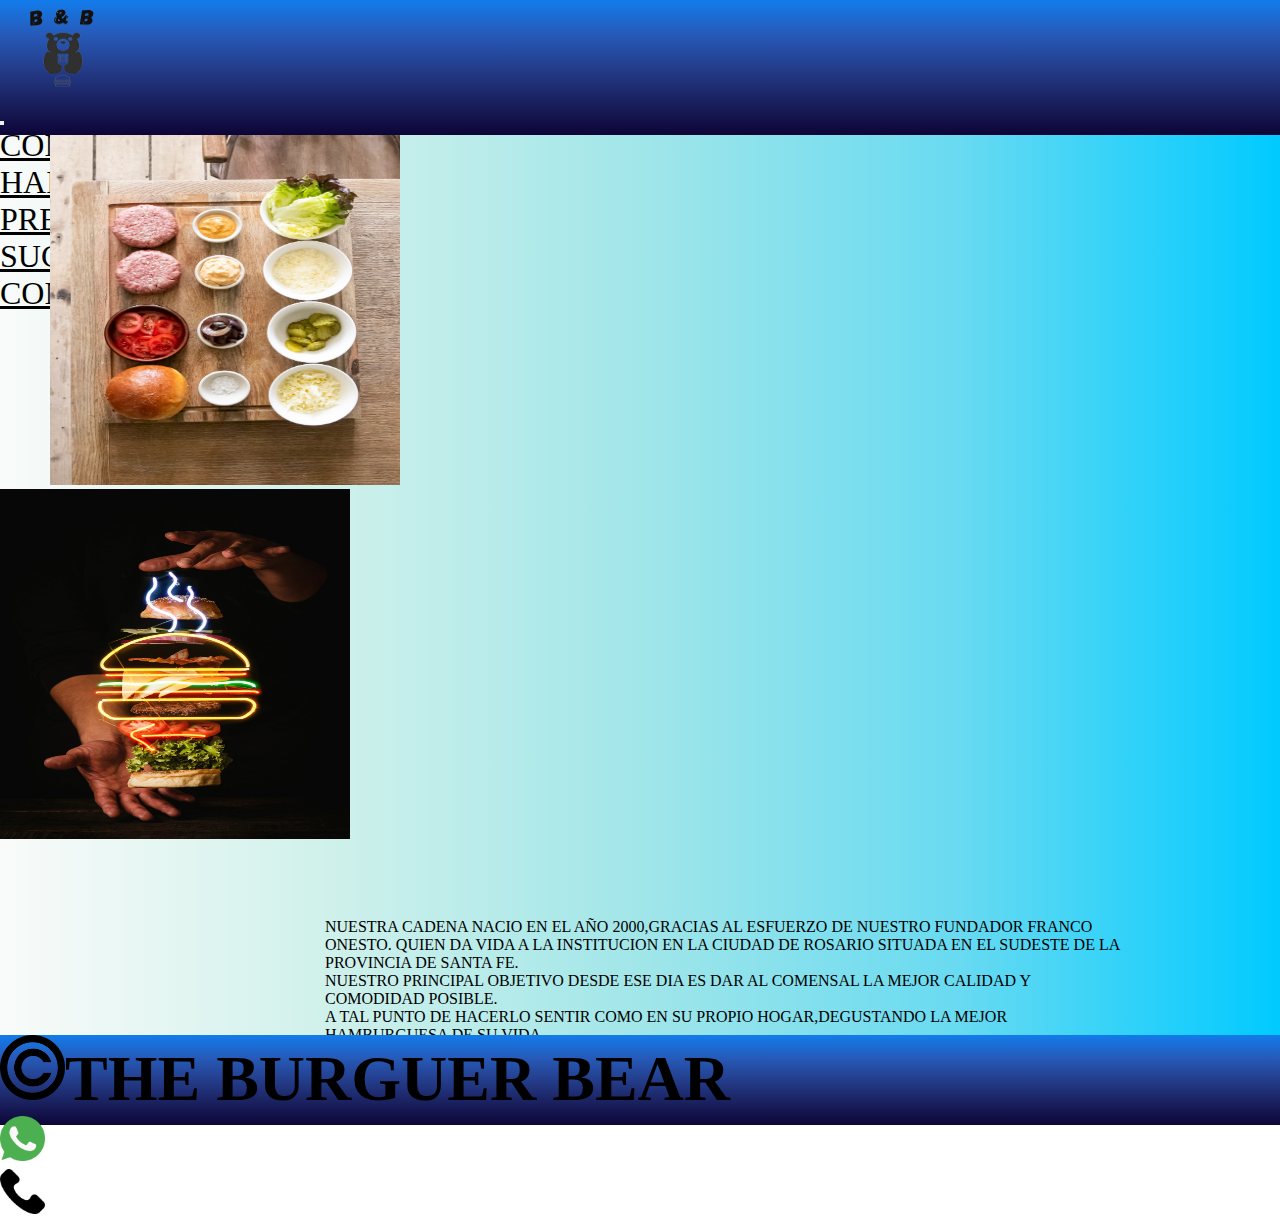
<file: pages/conocenos.html>
<!DOCTYPE html>
<html lang="es">
<head>
    <meta charset="UTF-8">
    <meta http-equiv="X-UA-Compatible" content="IE=edge">
    <meta name="viewport" content="width=device-width, initial-scale=1.0">
    <link rel="stylesheet"href="https://cdnjs.cloudflare.com/ajax/libs/animate.css/4.1.1/animate.min.css"/>
    <link href="https://cdn.jsdelivr.net/npm/bootstrap@5.2.3/dist/css/bootstrap.min.css" rel="stylesheet" integrity="sha384-rbsA2VBKQhggwzxH7pPCaAqO46MgnOM80zW1RWuH61DGLwZJEdK2Kadq2F9CUG65" crossorigin="anonymous">
    <link rel="stylesheet" href="../css/style.css">
    <title>THE BURGUEAR BEAR</title>
</head>
<body>
  <header class="conteiner-fluid">
      <div id="header" class="row">
        <div class="col-3">
        <a href="../index.html"><img class="imgLogo" 
          src="../assets/images/logo-principal.png" 
          alt="logo" width="125px" height="105px"></a>  
        </div>
        <nav class="navbar navbar-expand-md col-xxl-9">
          <div class="container-fluid">
            <button class="navbar-toggler" type="button" data-bs-toggle="collapse" data-bs-target="#navbarNav" aria-controls="navbarNav" aria-expanded="false" aria-label="Toggle navigation">
              <span class="navbar-toggler-icon"></span>
            </button>
            <div class="collapse navbar-collapse" id="navbarNav">
              <ul class="navbar-nav">
                <li class="nav-item">
                  <a class="nav-link" href="../pages/conocenos.html">CONOCENOS</a>
                </li>
                <li class="nav-item">
                  <a class="nav-link" href="../pages/hamburguesas.html">HAMBURGUESAS</a>
                </li>
                <li class="nav-item">
                  <a class="nav-link" href="../pages/pedidos.html">PRECIOS</a>
                </li>
                <li class="nav-item">
                  <a class="nav-link" href="../pages/sucursales.html">SUCURSALES</a>
                </li>
                <li class="nav-item">
                  <a class="nav-link" href="../pages/contactenos.html">CONTACTENOS</a>
                </li>
              </ul>
            </div>
          </div>
        </nav>
  </header>
  <main class="conteiner-fluid">
    <div id="main" class="row">
    <section>
      <div class="col"><img src="../assets/images/pexels-geraud-pfeiffer-6605785.jpg" class="rounded float-start animate__animated  animate__flash img__der img-fluid" alt="publicidad1" height="350px" width="350px"></div>
      <div class="col"><img src="../assets/images/burger-gd0bf9c256_1920.jpg" class="rounded float-end animate__animated  animate__flash img__izq img-fluid" alt="publicidad2" height="350px" width="350px"></div>
      <div class="col card">
        <p class="h5">NUESTRA CADENA NACIO EN EL AÑO 2000,GRACIAS AL ESFUERZO DE NUESTRO FUNDADOR FRANCO ONESTO.
          QUIEN DA VIDA A LA INSTITUCION EN LA CIUDAD DE ROSARIO SITUADA EN EL SUDESTE DE LA PROVINCIA DE SANTA FE.<br>
          NUESTRO PRINCIPAL OBJETIVO DESDE ESE DIA ES DAR AL COMENSAL LA MEJOR CALIDAD Y COMODIDAD POSIBLE.<br>
          A TAL PUNTO DE HACERLO SENTIR COMO EN SU PROPIO HOGAR,DEGUSTANDO LA MEJOR HAMBURGUESA DE SU VIDA.<br>
          NUESTRO MAYOR FUERTE ES LA RAPIDEZ,EN MENOS DE 5 MINUTOS YA TENES LISTO TU MENU.</p>
      </div>
  </section>
  <section>
    <div class="col"><img src="../assets/images/pexels-norma-mortenson-4393667.jpg" class="rounded float-start animate__animated  animate__shakeY img__der img-fluid" alt="publicidad3" height="350px" width="350px"></div>
    <div class="col"><img src="../assets/images/pexels-jonathan-borba-3877675.jpg" class="rounded float-end animate__animated  animate__shakeY img__izq img-fluid" alt="publicidad4" height="350px" width="350px"></div>
    <div class="col card">
      <p class="h5">QUEREMOS LO MEJOR PARA NUESTROS CLIENTES <br> POR LO TANTO NOS PREOCUPA MUCHO LA CALIDAD DE NUESTRO PRODUCTO.<br>
        ES POR ESO QUE ELEGIMOS "SWIFT".<br> QUIEN NOS PROVEE DE LAS MEJORES HAMBURGUESAS<br> ELABORADAS CON CORTES DE CARNE 100% SELECCIONADOS,<br> TIERNOS Y DE EXCELENTE SABOR TÍPICO DE LAS PAMPAS ARGENTINAS<br> QUE GARANTIZAN UN PRODUCTO DE ALTÍSIMA CALIDAD<br> CON LOS MÁS EXIGENTES CONTROLES.<br>
        TODAS LAS HORTALIZAS,HARINAS E EMBUTIDOS UTILIZADOS SON PREMIUM Y SE NOS PROVEEN A DIARIO<br>PARA PODER BRINDAR UN ACOMPAÑAMIENTO FRESCO.
    </p> 
    </div>
</section>
    </div>
  </main>
    <footer class="conteiner-fluid">
      <div id="footer" class="row">
        <div class="d-flex justify-content-center mover ">
          <section><h1><img src="../assets/images/simbolo-de-copyright.png" alt="Copy" width="65px" height="65px">THE BURGUER BEAR</h1></section>
          <section>
            <ul class="d-flex section__decoration">
            <li><a class="btn btn-disabled" href="https://api.whatsapp.com/send?phone=543413361335&text=QUE%20BURGUER%20VAS%20A%20PEDIR?" role="button"><img src="../assets/images/whatsapp.png" alt="wsp" height="45px" width="45px"></a></li>
            <li><a class="btn btn-disabled" href="../pages/contactenos.html" role="button"><img src="../assets/images/llamada-telefonica.png" alt="tel" height="45px" width="45px"></a></li>
          </ul>
        </section>
        </div>
    </footer>
    
 
</body>
</html>
</file>
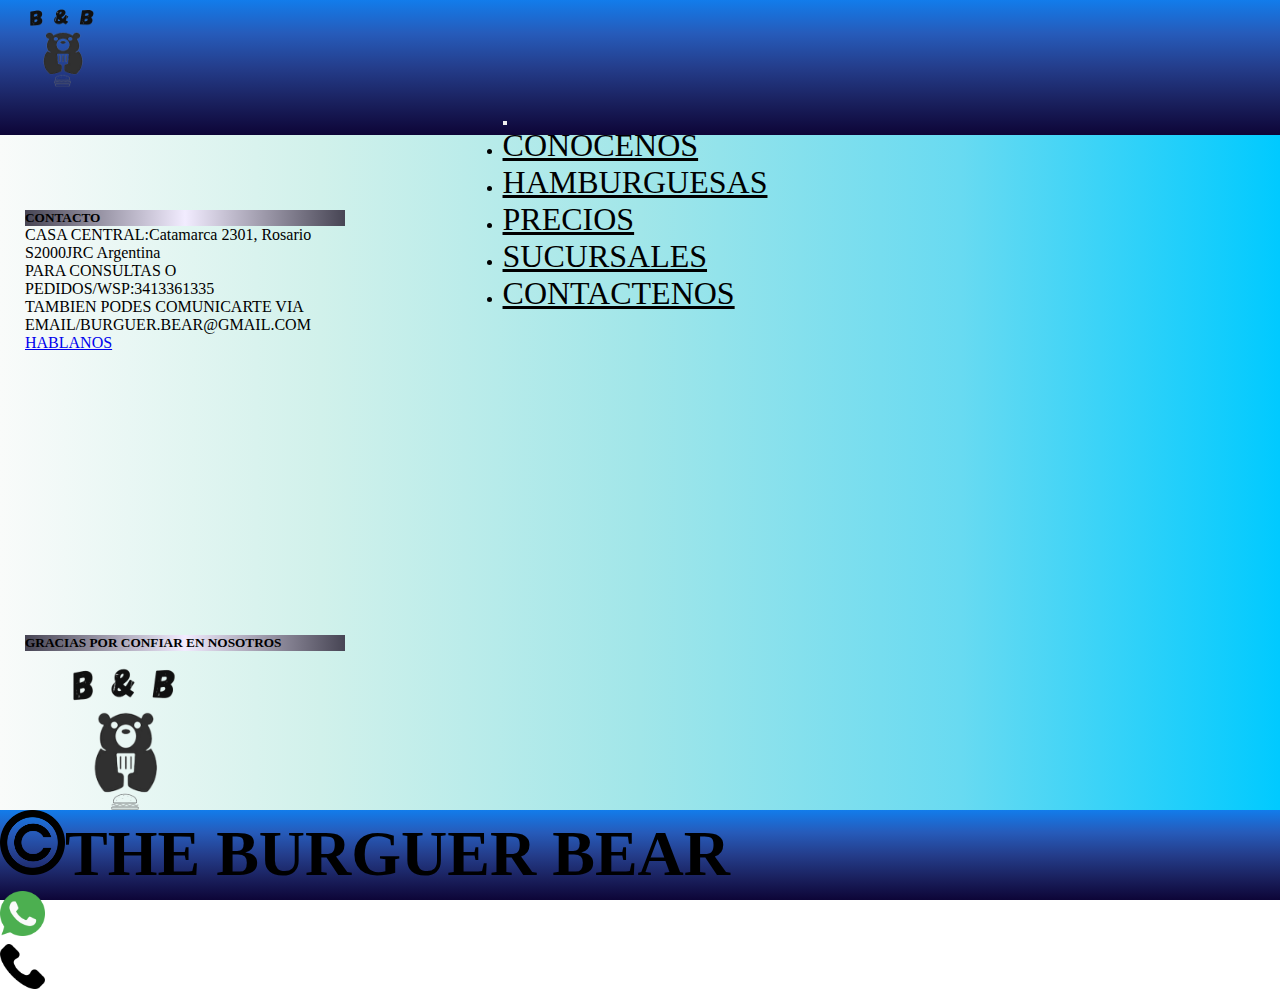
<file: pages/contactenos.html>
<!DOCTYPE html>
<html lang="es">
<head>
    <meta charset="UTF-8">
    <meta http-equiv="X-UA-Compatible" content="IE=edge">
    <meta name="viewport" content="width=device-width, initial-scale=1.0">
    <link href="https://cdn.jsdelivr.net/npm/bootstrap@5.2.3/dist/css/bootstrap.min.css" rel="stylesheet" integrity="sha384-rbsA2VBKQhggwzxH7pPCaAqO46MgnOM80zW1RWuH61DGLwZJEdK2Kadq2F9CUG65" crossorigin="anonymous">
    <link rel="stylesheet" href="../css/style.css">
    <title>THE BURGUEAR BEAR</title>
</head>
<body id="body__principal">
  <header class="conteiner-fluid">
      <div id="header" class="row">
        <div class="col-xxl-3">
        <a href="../index.html"><img class="imgLogo" 
          src="../assets/images/logo-principal.png" 
          alt="logo" width="125px" height="105px"></a>  
        </div>
        <nav class="navbar navbar-expand-xl col-xxl-9">
          <div class="container-fluid">
            <button class="navbar-toggler" type="button" data-bs-toggle="collapse" data-bs-target="#navbarNav" aria-controls="navbarNav" aria-expanded="false" aria-label="Toggle navigation">
              <span class="navbar-toggler-icon"></span>
            </button>
            <div class="collapse navbar-collapse" id="navbarNav">
              <ul class="navbar-nav">
                <li class="nav-item">
                  <a class="nav-link" href="../pages/conocenos.html">CONOCENOS</a>
                </li>
                <li class="nav-item">
                  <a class="nav-link" href="../pages/hamburguesas.html">HAMBURGUESAS</a>
                </li>
                <li class="nav-item">
                  <a class="nav-link" href="../pages/pedidos.html">PRECIOS</a>
                </li>
                <li class="nav-item">
                  <a class="nav-link" href="../pages/sucursales.html">SUCURSALES</a>
                </li>
                <li class="nav-item">
                  <a class="nav-link" href="../pages/contactenos.html">CONTACTENOS</a>
                </li>
              </ul>
            </div>
          </div>
        </nav>
  </header>
  <main id="main__principal" class="conteiner-fluid">
    <section id="contacto" class="row">  
    <div id="recuadro" class="card caja col" style="width: 25%">
        <div class="card-body">
          <h5 class="card-title text-center h3 contenedor">CONTACTO</h5>
          <p class="card-text h4">CASA CENTRAL:Catamarca 2301, Rosario S2000JRC Argentina</p>
          <p class="card-text h4">PARA CONSULTAS O PEDIDOS/WSP:3413361335</p>
          <p class="card-text h4">TAMBIEN PODES COMUNICARTE VIA EMAIL/BURGUER.BEAR@GMAIL.COM</p>
          <a href="https://api.whatsapp.com/send?phone=543413361335&text=QUE%20BURGUER%20VAS%20A%20PEDIR?" class="btn btn-outline-dark btn-lg">HABLANOS</a>
        </div>
      </div>
    <div class="card caja col" style="width: 25%">
      <div id="recuadro2" class="card-body">
        <h5 class="card-title text-center h1 contenedor">GRACIAS POR CONFIAR EN NOSOTROS</h5>
        <img src="../assets/images/logo-principal.png" class="img-fluid" alt="logo" height="200px" width="200px">
    </div>
  </section>
    <div id="comunicacion" class="mb-3 col form">
      <label for="exampleFormControlInput1" class="form-label">INGRESE SU EMAIL</label>
      <input type="email" class="form-control" id="exampleFormControlInput1" placeholder="name@example.com">
    <div class="mb-3 col" style="width: 100%">
      <label for="exampleFormControlTextarea1" class="form-label">DEJE SU MENSAJE</label>
      <textarea class="form-control" id="exampleFormControlTextarea1" rows="3"></textarea>
    </div>
  </div>
  </main>
    <footer class="conteiner-fluid">
      <div id="footer" class="row">
        <div class="d-flex justify-content-center mover ">
          <section><h1><img src="../assets/images/simbolo-de-copyright.png" alt="Copy" width="65px" height="65px">THE BURGUER BEAR</h1></section>
          <section>
            <ul class="d-flex section__decoration">
            <li><a class="btn btn-disabled" href="https://api.whatsapp.com/send?phone=543413361335&text=QUE%20BURGUER%20VAS%20A%20PEDIR?" role="button"><img src="../assets/images/whatsapp.png" alt="wsp" height="45px" width="45px"></a></li>
            <li><a class="btn btn-disabled" href="../pages/contactenos.html" role="button"><img src="../assets/images/llamada-telefonica.png" alt="tel" height="45px" width="45px"></a></li>
          </ul>
        </section>
        </div>
    </footer>
    <script src="https://cdn.jsdelivr.net/npm/bootstrap@5.2.3/dist/js/bootstrap.bundle.min.js" integrity="sha384-kenU1KFdBIe4zVF0s0G1M5b4hcpxyD9F7jL+jjXkk+Q2h455rYXK/7HAuoJl+0I4" crossorigin="anonymous"></script>
</body>
</html>
</file>
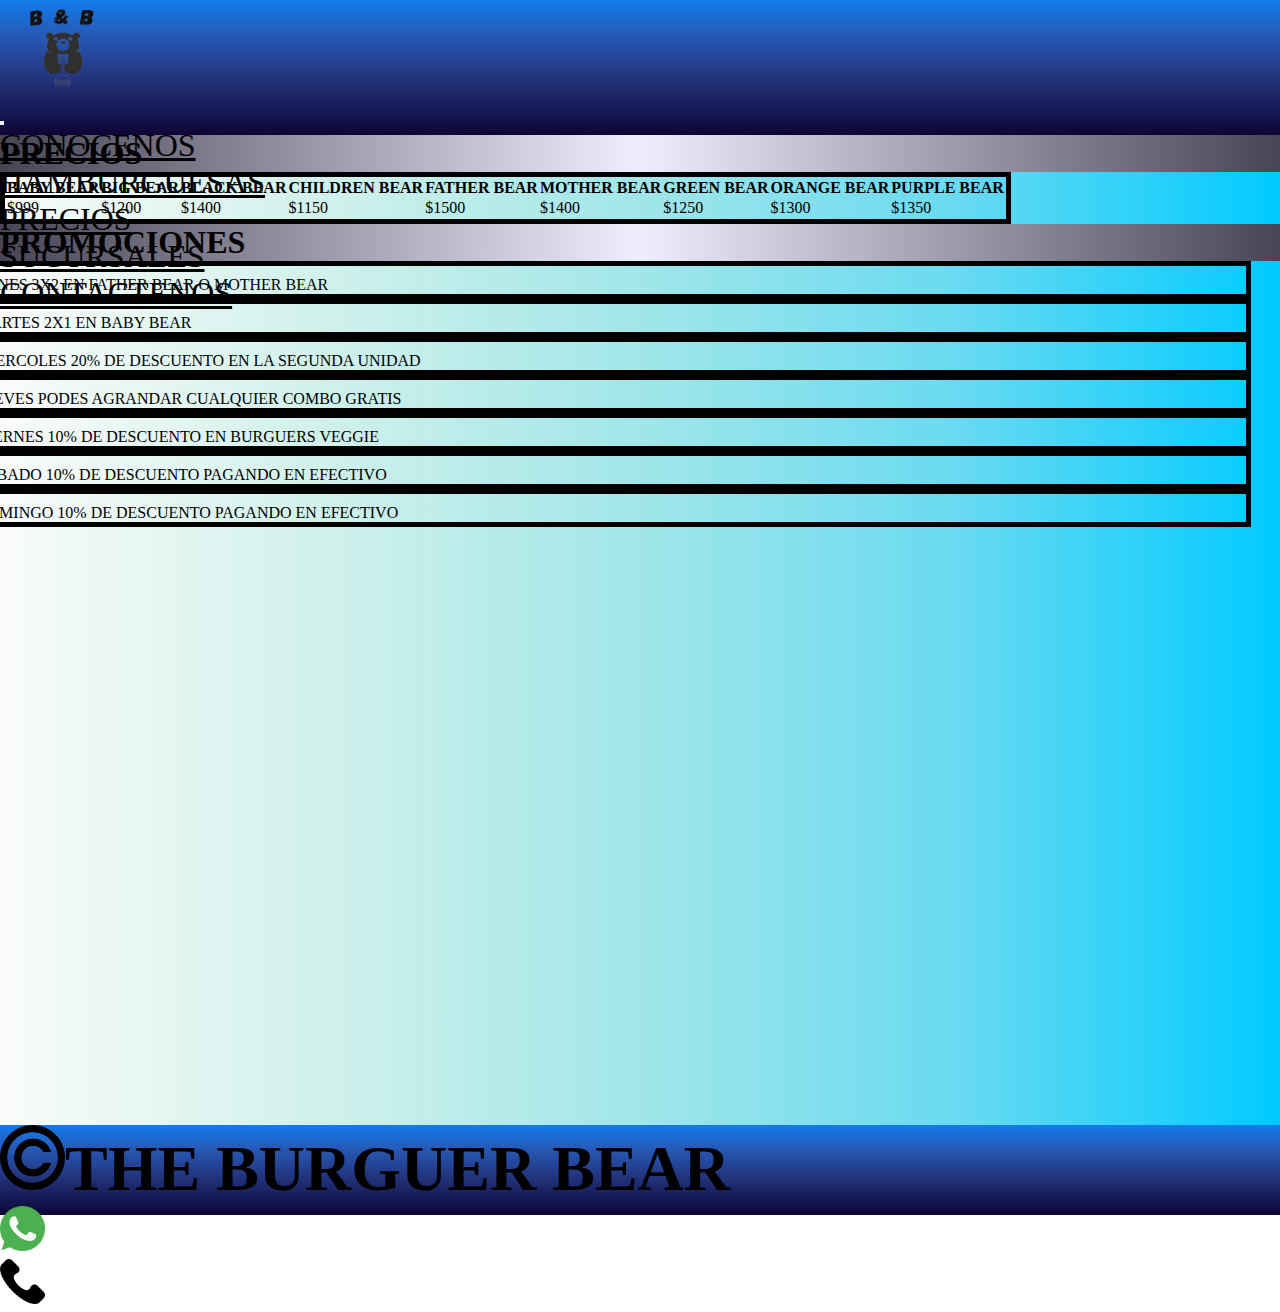
<file: pages/pedidos.html>
<!DOCTYPE html>
<html lang="es">
<head>
    <meta charset="UTF-8">
    <meta http-equiv="X-UA-Compatible" content="IE=edge">
    <meta name="viewport" content="width=device-width, initial-scale=1.0">
    <link href="https://cdn.jsdelivr.net/npm/bootstrap@5.2.3/dist/css/bootstrap.min.css" rel="stylesheet" integrity="sha384-rbsA2VBKQhggwzxH7pPCaAqO46MgnOM80zW1RWuH61DGLwZJEdK2Kadq2F9CUG65" crossorigin="anonymous">
    <link rel="stylesheet" href="../css/style.css">
    <title>THE BURGUEAR BEAR</title>
</head>
<body id="body__precios">
  <header class="conteiner-fluid">
      <div id="header" class="row">
        <div class="col-3">
        <a href="../index.html"><img class="imgLogo" 
          src="../assets/images/logo-principal.png" 
          alt="logo" width="125px" height="105px"></a>  
        </div>
        <nav class="navbar navbar-expand-lg col-9">
          <div class="container-fluid">
            <button class="navbar-toggler" type="button" data-bs-toggle="collapse" data-bs-target="#navbarNav" aria-controls="navbarNav" aria-expanded="false" aria-label="Toggle navigation">
              <span class="navbar-toggler-icon"></span>
            </button>
            <div class="collapse navbar-collapse" id="navbarNav">
              <ul class="navbar-nav">
                <li class="nav-item">
                  <a class="nav-link" href="../pages/conocenos.html">CONOCENOS</a>
                </li>
                <li class="nav-item">
                  <a class="nav-link" href="../pages/hamburguesas.html">HAMBURGUESAS</a>
                </li>
                <li class="nav-item">
                  <a class="nav-link" href="../pages/pedidos.html">PRECIOS</a>
                </li>
                <li class="nav-item">
                  <a class="nav-link" href="../pages/sucursales.html">SUCURSALES</a>
                </li>
                <li class="nav-item">
                  <a class="nav-link" href="../pages/contactenos.html">CONTACTENOS</a>
                </li>
              </ul>
            </div>
          </div>
        </nav>
  </header>
  <main id="main__precios" class="contenedor-fluid">
    <div><h1 class="text-center display-1 contenedor">PRECIOS
    </h1></div>
   <table class="table">
  <thead>
    <tr>
      <th scope="col">BABY BEAR</th>
      <th scope="col">BIG BEAR</th>
      <th scope="col">BLACK BEAR</th>
      <th scope="col">CHILDREN BEAR</th>
      <th scope="col">FATHER BEAR</th>
      <th scope="col">MOTHER BEAR</th>
      <th scope="col">GREEN BEAR</th>
      <th scope="col">ORANGE BEAR</th>
      <th scope="col">PURPLE BEAR</th>
    </tr>
  </thead>
    <tr>
      <td>$999</td>
      <td>$1200</td>
      <td>$1400</td>
      <td>$1150</td>
      <td>$1500</td>
      <td>$1400</td>
      <td>$1250</td>
      <td>$1300</td>
      <td>$1350</td>
    </tr>
</table>
<div><h1 class="text-center display-1 contenedor">PROMOCIONES
</h1></div>
<ul>
  <div class="text-center display-3 lista"><li>LUNES 3X2 EN FATHER BEAR O MOTHER BEAR</li></div>
  <div class="text-center display-3 lista"><li>MARTES 2X1 EN BABY BEAR</li></div>
  <div class="text-center display-3 lista"><li>MIERCOLES 20% DE DESCUENTO EN LA SEGUNDA UNIDAD</li></div>
  <div class="text-center display-3 lista"><li>JUEVES PODES AGRANDAR CUALQUIER COMBO GRATIS</li></div>
  <div class="text-center display-3 lista"><li>VIERNES 10% DE DESCUENTO EN BURGUERS VEGGIE</li></div>
  <div class="text-center display-3 lista"><li>SABADO 10% DE DESCUENTO PAGANDO EN EFECTIVO</li></div>
  <div class="text-center display-3 lista"><li>DOMINGO 10% DE DESCUENTO PAGANDO EN EFECTIVO</li></div>
</ul>
  </main>
    <footer class="conteiner-fluid">
      <div id="footer" class="row">
        <div class="d-flex justify-content-center mover ">
          <section><h1><img src="../assets/images/simbolo-de-copyright.png" alt="Copy" width="65px" height="65px">THE BURGUER BEAR</h1></section>
          <section>
            <ul class="d-flex section__decoration">
            <li><a class="btn btn-disabled" href="https://api.whatsapp.com/send?phone=543413361335&text=QUE%20BURGUER%20VAS%20A%20PEDIR?" role="button"><img src="../assets/images/whatsapp.png" alt="wsp" height="45px" width="45px"></a></li>
            <li><a class="btn btn-disabled" href="../pages/contactenos.html" role="button"><img src="../assets/images/llamada-telefonica.png" alt="tel" height="45px" width="45px"></a></li>
          </ul>
        </section>
        </div>
    </footer>
    <script src="https://cdn.jsdelivr.net/npm/bootstrap@5.2.3/dist/js/bootstrap.bundle.min.js" integrity="sha384-kenU1KFdBIe4zVF0s0G1M5b4hcpxyD9F7jL+jjXkk+Q2h455rYXK/7HAuoJl+0I4" crossorigin="anonymous"></script>
</body>
</html>
</file>
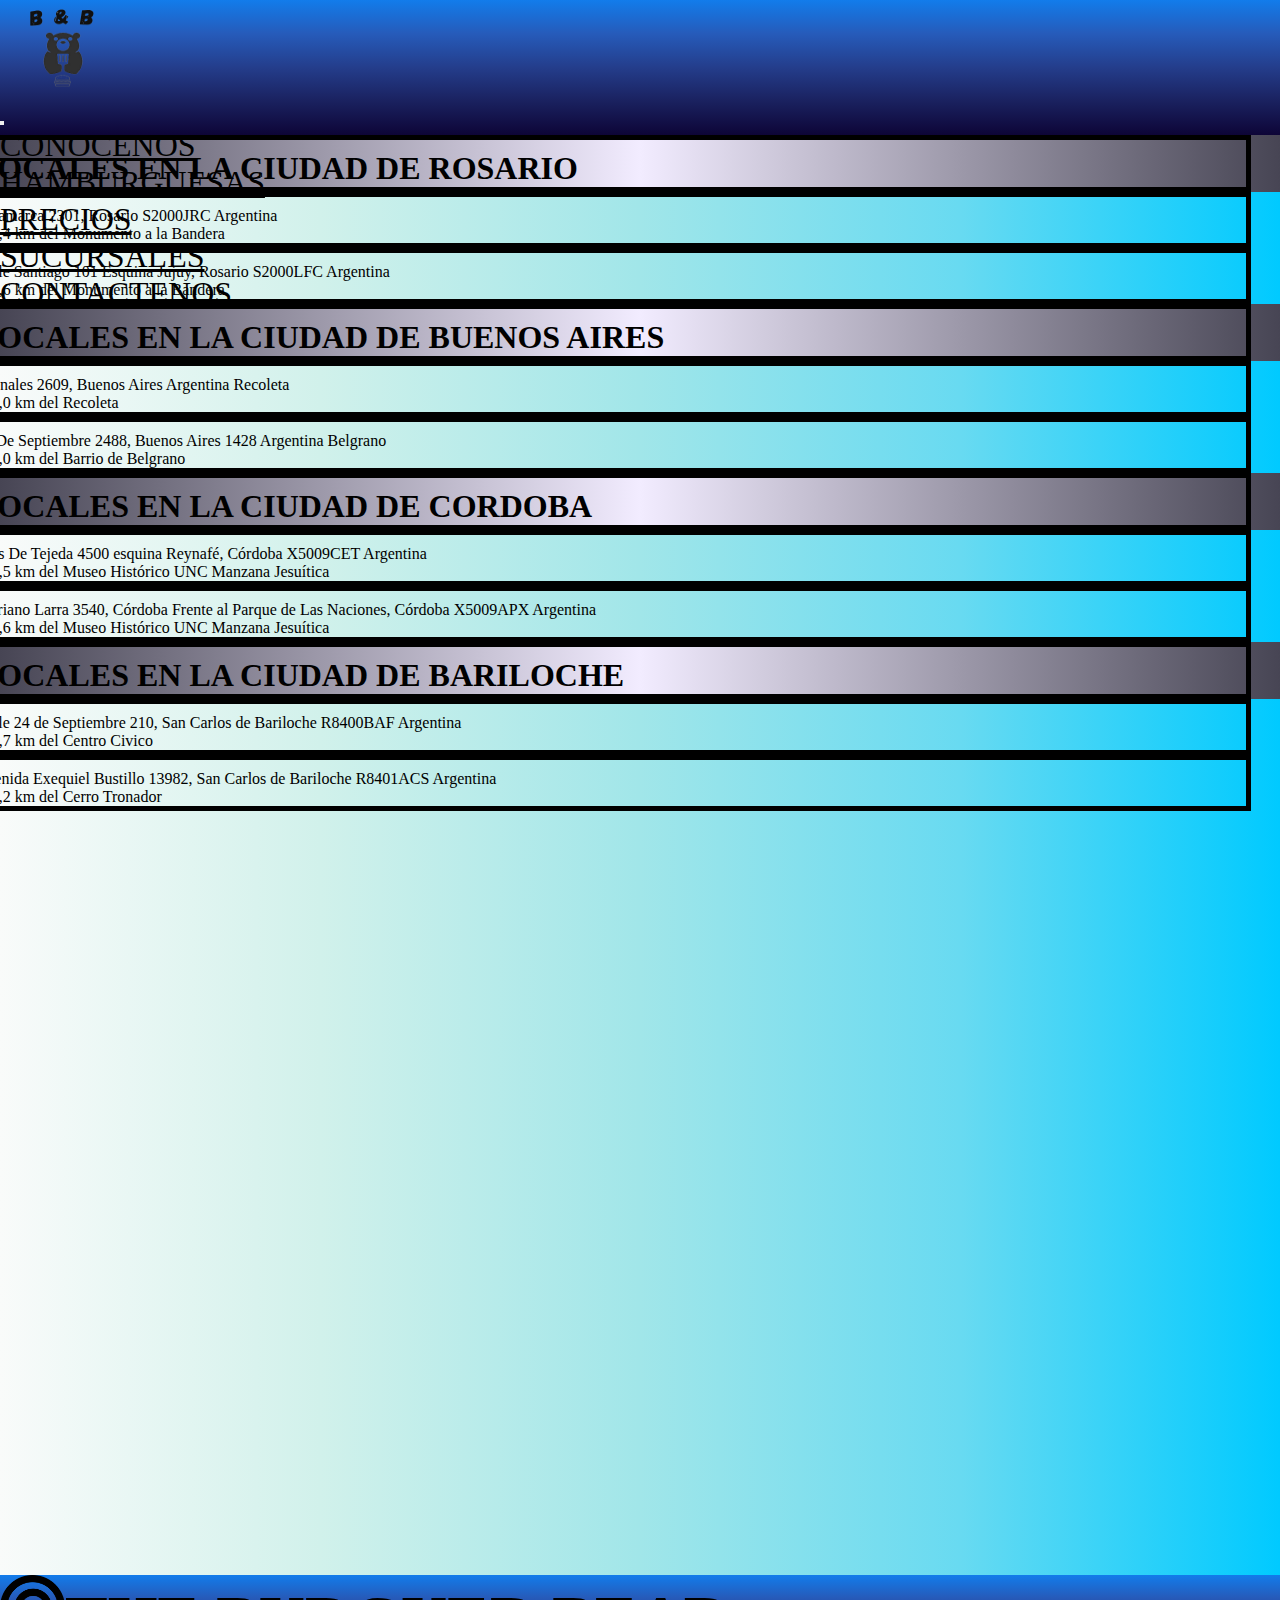
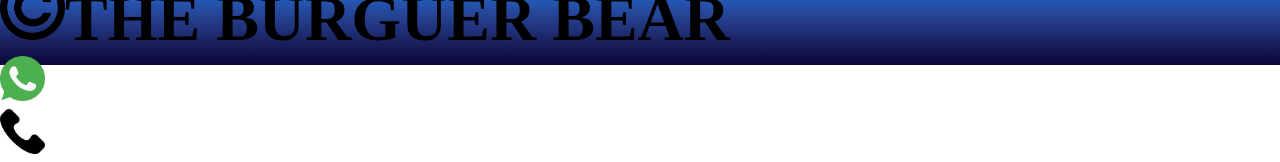
<file: pages/sucursales.html>
<!DOCTYPE html>
<html lang="es">
<head>
    <meta charset="UTF-8">
    <meta http-equiv="X-UA-Compatible" content="IE=edge">
    <meta name="viewport" content="width=device-width, initial-scale=1.0">
    <link href="https://cdn.jsdelivr.net/npm/bootstrap@5.2.3/dist/css/bootstrap.min.css" rel="stylesheet" integrity="sha384-rbsA2VBKQhggwzxH7pPCaAqO46MgnOM80zW1RWuH61DGLwZJEdK2Kadq2F9CUG65" crossorigin="anonymous">
    <link rel="stylesheet" href="../css/style.css">
    <title>THE BURGUEAR BEAR</title>
</head>
<body id="body__sucursales">
  <header class="conteiner-fluid">
      <div id="header" class="row">
        <div class="col-3">
        <a href="../index.html"><img class="imgLogo" 
          src="../assets/images/logo-principal.png" 
          alt="logo" width="125px" height="105px"></a>  
        </div>
        <nav class="navbar navbar-expand-lg col-9">
          <div class="container-fluid">
            <button class="navbar-toggler" type="button" data-bs-toggle="collapse" data-bs-target="#navbarNav" aria-controls="navbarNav" aria-expanded="false" aria-label="Toggle navigation">
              <span class="navbar-toggler-icon"></span>
            </button>
            <div class="collapse navbar-collapse" id="navbarNav">
              <ul class="navbar-nav">
                <li class="nav-item">
                  <a class="nav-link" href="../pages/conocenos.html">CONOCENOS</a>
                </li>
                <li class="nav-item">
                  <a class="nav-link" href="../pages/hamburguesas.html">HAMBURGUESAS</a>
                </li>
                <li class="nav-item">
                  <a class="nav-link" href="../pages/pedidos.html">PRECIOS</a>
                </li>
                <li class="nav-item">
                  <a class="nav-link" href="../pages/sucursales.html">SUCURSALES</a>
                </li>
                <li class="nav-item">
                  <a class="nav-link" href="../pages/contactenos.html">CONTACTENOS</a>
                </li>
              </ul>
            </div>
          </div>
        </nav>
  </header>
  <main id="main__sucursales" class="conteiner-fluid">
    <div class="contenedor"><h1 class="text-center display-1 lista">LOCALES EN LA CIUDAD DE ROSARIO</h1></div>
    <ul>
      <li class="text-center display-6 lista">Catamarca 2301, Rosario S2000JRC Argentina
          <br>A 2,4 km del Monumento a la Bandera</li>
      <li class="text-center display-6 lista">Calle Santiago 101 Esquina Jujuy, Rosario S2000LFC Argentina
          <br>A 2,6 km del Monumento a la Bandera</li>
  </ul>
</div>
<div class="contenedor"><h1 class="text-center display-1 lista">LOCALES EN LA CIUDAD DE BUENOS AIRES</h1></div>
  <ul>
      <li class="text-center display-6 lista">Arenales 2609, Buenos Aires Argentina
          Recoleta
          <br>A 1,0 km del Recoleta</li>
      <li class="text-center display-6 lista">11 De Septiembre 2488, Buenos Aires 1428 Argentina
          Belgrano
          <br>A 2,0 km del Barrio de Belgrano</li>
  </ul>
  <div class="contenedor"><h1 class="text-center display-1 lista">LOCALES EN LA CIUDAD DE CORDOBA</h1></div>
  <ul>
      <li class="text-center display-6 lista">Luis De Tejeda 4500 esquina Reynafé, Córdoba X5009CET Argentina
          <br>A 7,5 km del Museo Histórico UNC Manzana Jesuítica</li>
      <li class="text-center display-6 lista">Mariano Larra 3540, Córdoba Frente al Parque de Las Naciones, Córdoba X5009APX Argentina
          <br>A 5,6 km del Museo Histórico UNC Manzana Jesuítica</li>
  </ul>
  <div class="contenedor"><h1 class="text-center display-1 lista">LOCALES EN LA CIUDAD DE BARILOCHE</h1></div>
  <ul>
      <li class="text-center display-6 lista">Calle 24 de Septiembre 210, San Carlos de Bariloche R8400BAF Argentina
          <br>A 0,7 km del Centro Civico</li>
      <li class="text-center display-6 lista">Avenida Exequiel Bustillo 13982, San Carlos de Bariloche R8401ACS Argentina
          <br>A 6,2 km del Cerro Tronador</li>
  </ul>
  </main>
    <footer class="conteiner-fluid">
      <div id="footer" class="row">
        <div class="d-flex justify-content-center mover ">
          <section><h1><img src="../assets/images/simbolo-de-copyright.png" alt="Copy" width="65px" height="65px">THE BURGUER BEAR</h1></section>
          <section>
            <ul class="d-flex section__decoration">
            <li><a class="btn btn-disabled" href="https://api.whatsapp.com/send?phone=543413361335&text=QUE%20BURGUER%20VAS%20A%20PEDIR?" role="button"><img src="../assets/images/whatsapp.png" alt="wsp" height="45px" width="45px"></a></li>
            <li><a class="btn btn-disabled" href="../pages/contactenos.html" role="button"><img src="../assets/images/llamada-telefonica.png" alt="tel" height="45px" width="45px"></a></li>
          </ul>
        </section>
        </div>
    </footer>
    <script src="https://cdn.jsdelivr.net/npm/bootstrap@5.2.3/dist/js/bootstrap.bundle.min.js" integrity="sha384-kenU1KFdBIe4zVF0s0G1M5b4hcpxyD9F7jL+jjXkk+Q2h455rYXK/7HAuoJl+0I4" crossorigin="anonymous"></script>
</body>
</html>
</file>
<file: css/style.css>
*{
    padding: 0;
    margin: 0;
}

body{
    height: 125vh;
    width: 100vw;
    background:linear-gradient(to left, #00caff, #68daf1, #a1e6e9, #d1f1eb, #f9fbfa);
    background-repeat: no-repeat;
    overflow-x:hidden ;
}

#body__burguer{
    height: 160vh;
    background:linear-gradient(to left, #00caff, #68daf1, #a1e6e9, #d1f1eb, #f9fbfa);
    background-repeat: no-repeat;
    }

#body__sucursales{
    height: 185vh;
    background:linear-gradient(to left, #00caff, #68daf1, #a1e6e9, #d1f1eb, #f9fbfa);
    background-repeat: no-repeat;
}

#body__principal{
    height: 100vh;
    width: 100vw;
    background:linear-gradient(to left, #00caff, #68daf1, #a1e6e9, #d1f1eb, #f9fbfa);
    background-repeat: no-repeat;
    overflow-x: hidden;
}

#body__precios{
    height: 135vh;
    background:linear-gradient(to left, #00caff, #68daf1, #a1e6e9, #d1f1eb, #f9fbfa);
    background-repeat: no-repeat;
}

#header{
    height: 15vh;
    background: linear-gradient(to top, #0d0537, #1a215f, #243d8b, #265bba, #127ceb);
    background-repeat: no-repeat;
}

#main{
    height: 100vh;
    background:linear-gradient(to left, #00caff, #68daf1, #a1e6e9, #d1f1eb, #f9fbfa);
    background-repeat: no-repeat;
    overflow: hidden;
}

#main__burguer{
    height: 135vh;
    background:linear-gradient(to left, #00caff, #68daf1, #a1e6e9, #d1f1eb, #f9fbfa);
    background-repeat: no-repeat;
    }

#main__sucursales{
    height: 160vh;
    background:linear-gradient(to left, #00caff, #68daf1, #a1e6e9, #d1f1eb, #f9fbfa);
    background-repeat: no-repeat;
    }    

#main__principal{
    height: 75vh;
    width: 100vw;
    background:linear-gradient(to left, #00caff, #68daf1, #a1e6e9, #d1f1eb, #f9fbfa);
    background-repeat: no-repeat;
    overflow: hidden;
}

#main__precios{
    height: 110vh;
    width: 100vw;
    background:linear-gradient(to left, #00caff, #68daf1, #a1e6e9, #d1f1eb, #f9fbfa);
    background-repeat: no-repeat;
}


#footer{
    height: 10vh;
    color: black;
    font-size: 2rem;
    font-family: 'Times New Roman', Times, serif;
    background: linear-gradient(to top, #0d0537, #1a215f, #243d8b, #265bba, #127ceb);
    background-repeat: no-repeat;
}

.row {
    align-content: flex-start;
}

.nav-link {
    color: black;
    font-size: 2rem;
    font-family: 'Times New Roman', Times, serif;
}

.navbar-brand{
    color: black;
    font-size: 2rem;
    font-family: 'Times New Roman', Times, serif;
}


.img{
   margin: 10px;
   transform:translateX(100px);
}

.section {
    transform: translateX(500px);
    padding-top: 30px;
}

.section__decoration {
    list-style-type: none;
    text-decoration: none;
    color: black;
}

ul li{
    transition: all 1s;
}

ul li:hover{
    transform:scale(1.3);
}

.carousel-control-prev-icon{
    transform: translateX(-145px);
}

.carousel-control-next-icon{
    transform: translateX(-875px);
    }

.card{
  height: 350px;
  width: 800px;
  transform: translateX(250px);
  background:none;
  border: none;
  margin: 75px;
}

.img__der{
    padding-left: 50px;
    
}

.img__izq{
padding-right: 50px;
}

.img__propiedades{
height: 250px;
width: 280px;
padding-top: 10px;
margin: 5px;
}

.contenedor{
    background:linear-gradient(to right, #474554, #F2ECFF, #474554);
}
.img__texto{
    padding-left: 25px;
}

table{
    border: solid 5px; 
}

.lista{
    padding-top: 10px;
    border: solid 5px;
    transform: translateX(-29px);
}

.caja{
    transform: translateX(-50px);
}

.form-control{
    width: 50%;
    margin: 10px;
}

@media (max-width: 1400px) { 
    .navbar-expand-xl{
        flex-wrap: wrap;
        justify-content: center;
        transform: translateX(-260px);
    }
}

@media (max-width: 1200px) { 
    .card-body {
        padding: 0;
        flex-wrap: wrap;
    }
    .navbar-expand-xl {
        display: flex;
        flex-basis: auto;
        align-content: flex-end;
        justify-content: center;
        transform: translateX(100px);
    }
}

@media (max-width: 992px) { 
    .navbar>.container, .navbar>.container-fluid, .navbar>.container-lg, .navbar>.container-md, .navbar>.container-sm{
        display: flex;
        flex-wrap: inherit;
        align-items: baseline;
        justify-content: space-between;
        transform: translateX(-50px);
        transform: translateY(20px);
    }
    #recuadro2{
        display: none;
    }
    #recuadro{
        transform: translateX(500px);
    }
    .navbar-toggler {transform: translateY(-50px);}
}

@media (max-width: 768px) { 
    #recuadro{
        transform: translateX(300px);
    }
}

@media (max-width: 576px) { 
    #recuadro{
        display: none;
    }
    #recuadro2{
        display: block;
        transform: translateY(450px);
    }
#comunicacion{
display: block;
transform: translateY(-275px);
}
.navbar-toggler {
    
    transform: translate(300px,-50px);
}
.navbar>.container-fluid{
    transform: translate(75px,-25px);
}
}


@media (min-width: 1200px){
 .navbar-expand-xl {
    display: flex;
    flex-basis:auto ;}
    .card-body {
        padding: 0;
        flex-wrap: wrap;
    }
    .navbar-expand-xl {
        display: flex;
        flex-basis: auto;
        align-content: flex-end;
        justify-content: center;
        transform: translateX(-5px);
    }
}

@media (min-width: 1400px){
.col-xxl-9 {
    flex: 0 0 auto;
    width: 40%;}
    .navbar-expand-xl{
        flex-wrap: wrap;
        justify-content: center;
        transform: translateX(-260px);
    }
}
</file>
